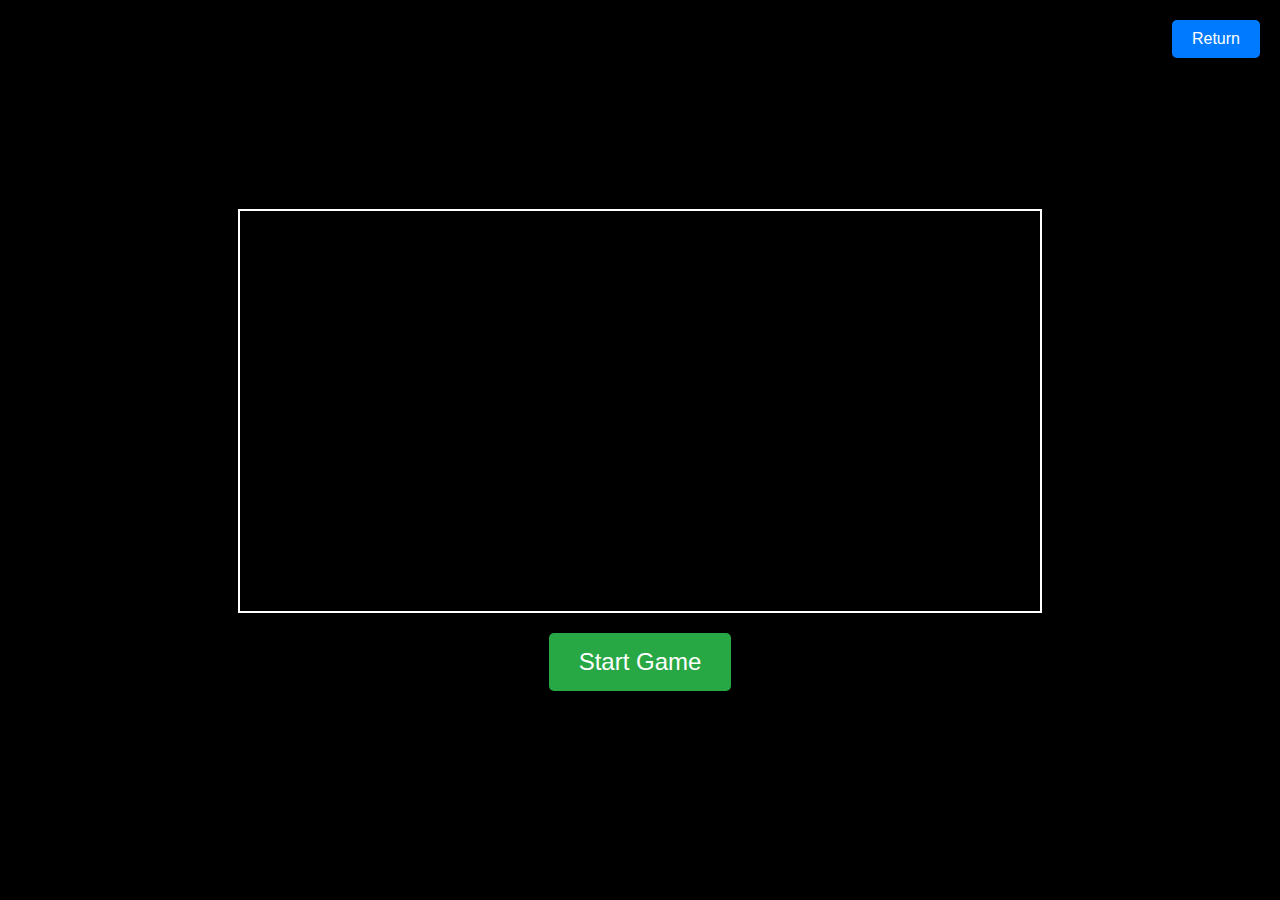
<file: game.html>
<!DOCTYPE html>
<html lang="en">
  <head>
    <meta charset="UTF-8" />
    <meta name="viewport" content="width=device-width, initial-scale=1.0" />
    <meta name="description" content="Pong Game" />
    <meta name="author" content="Jamin Thompson" />
    <title>Pong Game - Jamin Thompson</title>
    <style>
      body {
        margin: 0;
        padding: 0;
        display: flex;
        justify-content: center;
        align-items: center;
        height: 100vh;
        background-color: #000;
        font-family: Arial, sans-serif;
        flex-direction: column;
        position: relative;
      }
      canvas {
        border: 2px solid #fff;
      }
      #score {
        position: absolute;
        top: 10px;
        left: 50%;
        transform: translateX(-50%);
        font-size: 2rem;
        color: #fff;
      }
      #start-btn {
        margin-top: 20px;
        padding: 15px 30px;
        font-size: 1.5rem;
        background-color: #28a745;
        color: white;
        border: none;
        border-radius: 5px;
        cursor: pointer;
      }
      #start-btn:hover {
        background-color: #218838;
      }
      #home-btn {
        position: absolute;
        top: 20px;
        right: 20px;
        padding: 10px 20px;
        font-size: 1rem;
        background-color: #007bff;
        color: white;
        border: none;
        border-radius: 5px;
        cursor: pointer;
      }
      #home-btn:hover {
        background-color: #0056b3;
      }
    </style>
  </head>
  <body>
    <canvas id="pong" width="800" height="400"></canvas>
    <div id="score"></div>
    <button id="start-btn">Start Game</button>
    <button id="home-btn" onclick="window.location.href='scratch.html'">Return</button>

    <script>
      const canvas = document.getElementById("pong");
      const ctx = canvas.getContext("2d");

      // Game constants
      const paddleWidth = 10,
        paddleHeight = 100,
        ballSize = 10;
      let leftPaddleY = (canvas.height - paddleHeight) / 2;
      let rightPaddleY = (canvas.height - paddleHeight) / 2;
      let ballX = canvas.width / 2,
        ballY = canvas.height / 2;
      let ballSpeedX = 4,
        ballSpeedY = 4;

      let leftPaddleSpeed = 0;
      let rightPaddleSpeed = 0;

      // Scores
      let playerScore = 0;
      let computerScore = 0;

      // Initial ball speed
      const initialBallSpeedX = 4;
      const initialBallSpeedY = 4;

      let gameStarted = false; // To track if the game is started

      // Draw paddles and ball
      function draw() {
        // Clear canvas
        ctx.clearRect(0, 0, canvas.width, canvas.height);

        // Left paddle
        ctx.fillStyle = "#fff";
        ctx.fillRect(0, leftPaddleY, paddleWidth, paddleHeight);

        // Right paddle (computer)
        ctx.fillRect(canvas.width - paddleWidth, rightPaddleY, paddleWidth, paddleHeight);

        // Ball
        ctx.fillRect(ballX, ballY, ballSize, ballSize);

        // Draw score
        ctx.font = "30px Arial";
        ctx.fillText(`Player: ${playerScore} - Computer: ${computerScore}`, canvas.width / 2 - 100, 30);
      }

      // Move paddles
      function movePaddles() {
        leftPaddleY += leftPaddleSpeed;

        // Move computer paddle (right side) with random AI movement
        if (ballY > rightPaddleY + paddleHeight / 2) {
          rightPaddleY += 4 + Math.random() * 2; // AI with some variation in speed
        } else if (ballY < rightPaddleY + paddleHeight / 2) {
          rightPaddleY -= 4 + Math.random() * 2; // AI with some variation in speed
        }

        // Keep paddles within bounds
        if (leftPaddleY < 0) leftPaddleY = 0;
        if (leftPaddleY > canvas.height - paddleHeight) leftPaddleY = canvas.height - paddleHeight;
        if (rightPaddleY < 0) rightPaddleY = 0;
        if (rightPaddleY > canvas.height - paddleHeight) rightPaddleY = canvas.height - paddleHeight;
      }

      // Move ball
      function moveBall() {
        ballX += ballSpeedX;
        ballY += ballSpeedY;

        // Ball bouncing off top and bottom
        if (ballY <= 0 || ballY >= canvas.height - ballSize) {
          ballSpeedY = -ballSpeedY;
        }

        // Ball collision with paddles
        if (
          ballX <= paddleWidth &&
          ballY >= leftPaddleY &&
          ballY <= leftPaddleY + paddleHeight
        ) {
          ballSpeedX = -ballSpeedX;
          increaseBallSpeed(); // Increase speed when hitting left paddle
        }
        if (
          ballX >= canvas.width - paddleWidth - ballSize &&
          ballY >= rightPaddleY &&
          ballY <= rightPaddleY + paddleHeight
        ) {
          ballSpeedX = -ballSpeedX;
          increaseBallSpeed(); // Increase speed when hitting right paddle
        }

        // Ball out of bounds (left side - player loses a point)
        if (ballX <= 0) {
          computerScore++;
          resetBall();
        }

        // Ball out of bounds (right side - computer loses a point)
        if (ballX >= canvas.width) {
          playerScore++;
          resetBall();
        }
      }

      // Increase ball speed by 8% after each hit (without scoring)
      function increaseBallSpeed() {
        ballSpeedX *= 1.08;
        ballSpeedY *= 1.08;
      }

      // Reset ball to the center
      function resetBall() {
        ballX = canvas.width / 2;
        ballY = canvas.height / 2;
        ballSpeedX = initialBallSpeedX; // Reset ball speed
        ballSpeedY = initialBallSpeedY; // Reset ball speed
      }

      // Control paddles with keyboard
      document.addEventListener("keydown", function (event) {
        if (event.key === "ArrowUp" || event.key === "w") leftPaddleSpeed = -4;
        if (event.key === "ArrowDown" || event.key === "s") leftPaddleSpeed = 4;
        if (event.key === "ArrowUp") rightPaddleSpeed = -4;
        if (event.key === "ArrowDown") rightPaddleSpeed = 4;
      });

      document.addEventListener("keyup", function (event) {
        if (event.key === "ArrowUp" || event.key === "ArrowDown") {
          leftPaddleSpeed = 0;
        }
      });

      // Start game when the button is clicked
      document.getElementById("start-btn").addEventListener("click", function () {
        gameStarted = true;
        this.style.display = "none"; // Hide the start button
        gameLoop();
      });

      // Update game loop
      function gameLoop() {
        if (gameStarted) {
          movePaddles();
          moveBall();
          draw();
          checkWinner();
          requestAnimationFrame(gameLoop);
        }
      }

      // Check if anyone won the game (first to 5 points)
      function checkWinner() {
        if (playerScore === 5) {
          alert("You win!");
          resetGame();
        } else if (computerScore === 5) {
          alert("Computer wins!");
          resetGame();
        }
      }

      // Reset the game
      function resetGame() {
        playerScore = 0;
        computerScore = 0;
        resetBall();
        gameStarted = false;
        document.getElementById("start-btn").style.display = "block"; // Show start button again
      }
    </script>
  </body>
</html>
</file>
